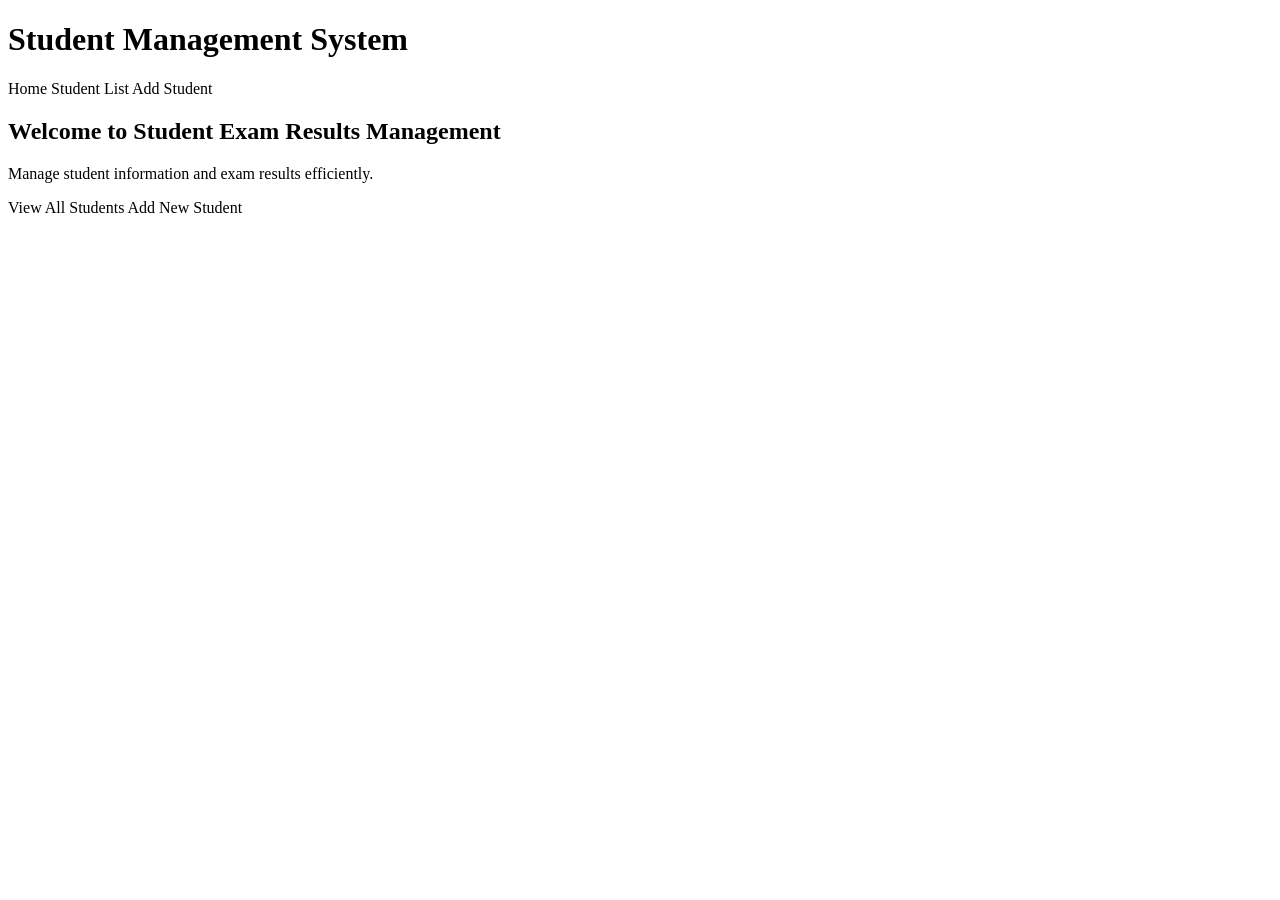
<file: students/src/main/resources/templates/index.html>
<!DOCTYPE html>
<html xmlns:th="http://www.thymeleaf.org">
<head>
    <meta charset="UTF-8">
    <meta name="viewport" content="width=device-width, initial-scale=1.0">
    <title>Student Management System</title>
    <link rel="stylesheet" th:href="@{/css/style.css}">
</head>
<body>
<div class="container">
    <header>
        <h1>Student Management System</h1>
    </header>

    <nav class="navbar">
        <a th:href="@{/}" class="nav-link active">Home</a>
        <a th:href="@{/students}" class="nav-link">Student List</a>
        <a th:href="@{/add-student}" class="nav-link">Add Student</a>
    </nav>

    <main>
        <div class="welcome-section">
            <h2>Welcome to Student Exam Results Management</h2>
            <p>Manage student information and exam results efficiently.</p>
            <div class="action-buttons">
                <a th:href="@{/students}" class="btn btn-primary">View All Students</a>
                <a th:href="@{/add-student}" class="btn btn-secondary">Add New Student</a>
            </div>
        </div>
    </main>
</div>
</body>
</html>
</file>
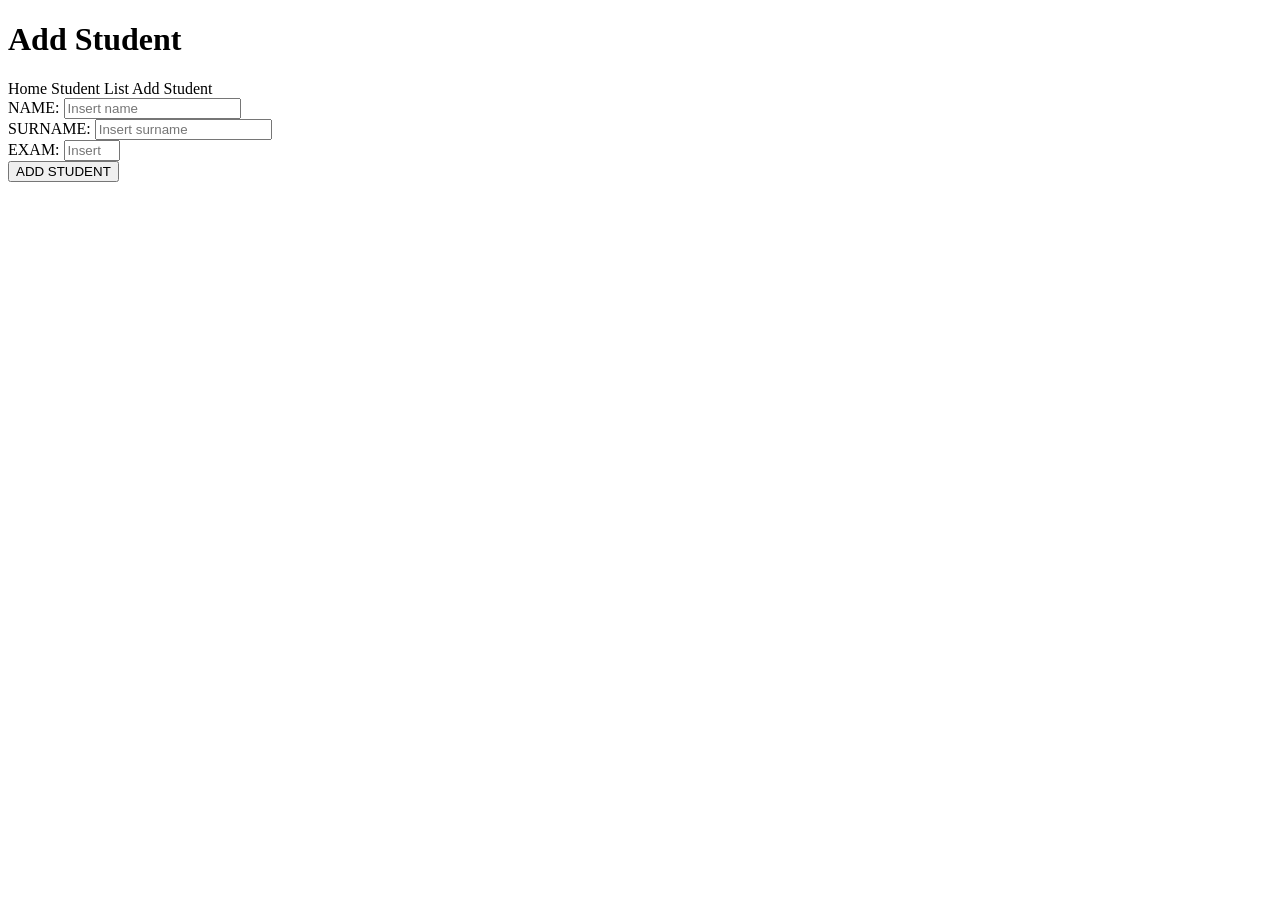
<file: students/src/main/resources/templates/add-student.html>
<!DOCTYPE html>
<html xmlns:th="http://www.thymeleaf.org">
<head>
    <meta charset="UTF-8">
    <meta name="viewport" content="width=device-width, initial-scale=1.0">
    <title>Add Student</title>
    <link rel="stylesheet" th:href="@{/css/style.css}">
</head>
<body>
<div class="container">
    <header>
        <h1>Add Student</h1>
    </header>

    <nav class="navbar">
        <a th:href="@{/}" class="nav-link">Home</a>
        <a th:href="@{/students}" class="nav-link">Student List</a>
        <a th:href="@{/add-student}" class="nav-link active">Add Student</a>
    </nav>

    <main>
        <div class="form-container">
            <form th:action="@{/add-student}" th:object="${student}" method="post" class="student-form">
                <div class="form-group">
                    <label for="name">NAME:</label>
                    <input type="text" id="name" th:field="*{name}"
                           placeholder="Insert name" class="form-input" required>
                </div>

                <div class="form-group">
                    <label for="surname">SURNAME:</label>
                    <input type="text" id="surname" th:field="*{surname}"
                           placeholder="Insert surname" class="form-input" required>
                </div>

                <div class="form-group">
                    <label for="exam">EXAM:</label>
                    <input type="number" id="exam" th:field="*{exam}"
                           placeholder="Insert exam" class="form-input"
                           min="0" max="100" required>
                </div>

                <button type="submit" class="btn btn-primary btn-large">ADD STUDENT</button>
            </form>
        </div>
    </main>
</div>
</body>
</html>
</file>
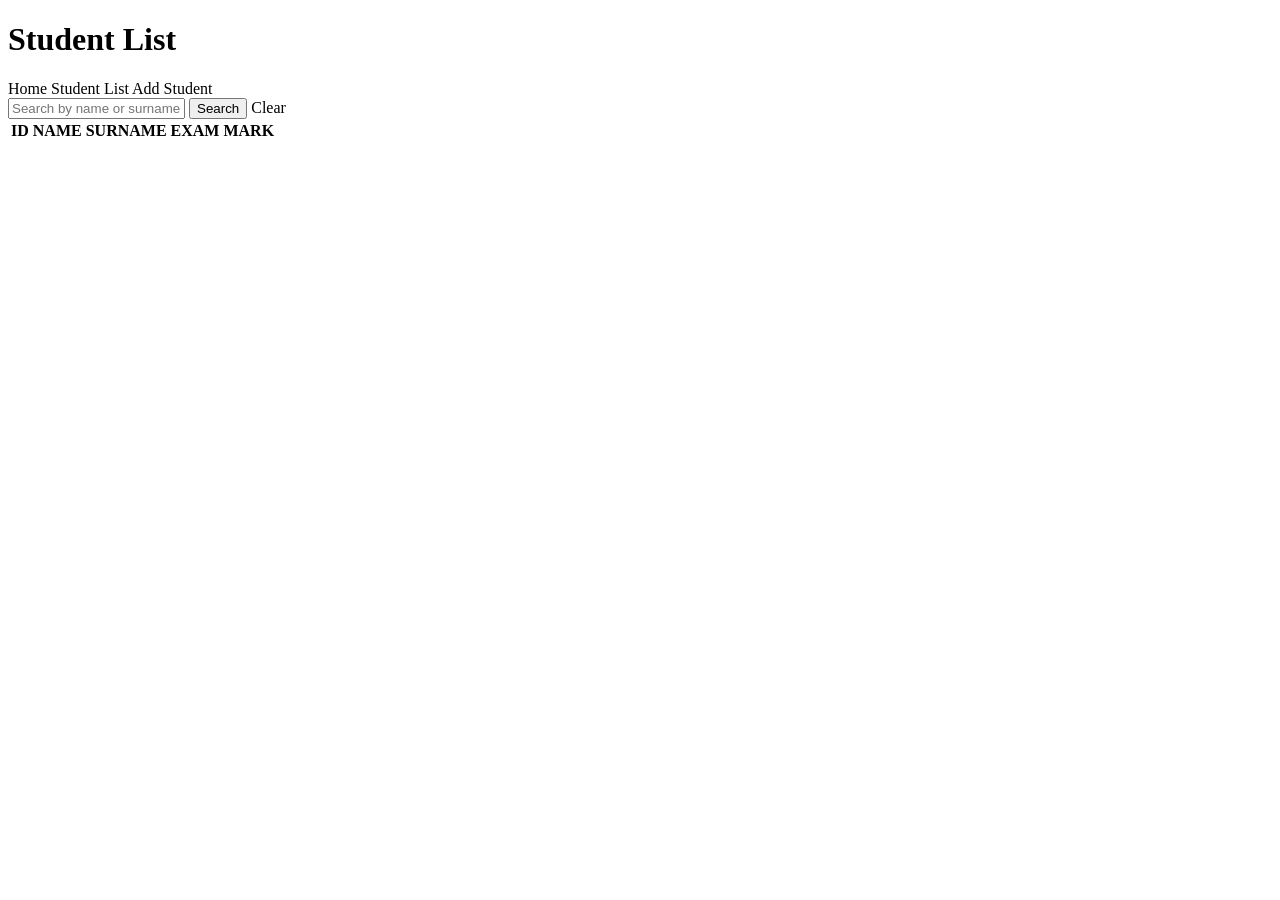
<file: students/src/main/resources/templates/student-list.html>
<!DOCTYPE html>
<html xmlns:th="http://www.thymeleaf.org">
<head>
    <meta charset="UTF-8">
    <meta name="viewport" content="width=device-width, initial-scale=1.0">
    <title>Student List</title>
    <link rel="stylesheet" th:href="@{/css/style.css}">
</head>
<body>
<div class="container">
    <header>
        <h1>Student List</h1>
    </header>

    <nav class="navbar">
        <a th:href="@{/}" class="nav-link">Home</a>
        <a th:href="@{/students}" class="nav-link active">Student List</a>
        <a th:href="@{/add-student}" class="nav-link">Add Student</a>
    </nav>

    <main>
        <div class="search-section">
            <form th:action="@{/students}" method="get" class="search-form">
                <input type="text" name="search" th:value="${search}"
                       placeholder="Search by name or surname" class="search-input">
                <button type="submit" class="btn btn-primary">Search</button>
                <a th:href="@{/students}" class="btn btn-secondary">Clear</a>
            </form>
        </div>

        <div class="table-container">
            <table class="student-table">
                <thead>
                <tr>
                    <th>ID</th>
                    <th>NAME</th>
                    <th>SURNAME</th>
                    <th>EXAM</th>
                    <th>MARK</th>
                </tr>
                </thead>
                <tbody>
                <tr th:each="student : ${students}"
                    th:class="${student.failed} ? 'failed' : ''">
                    <td th:text="${student.id}"></td>
                    <td th:text="${student.name}"></td>
                    <td th:text="${student.surname}"></td>
                    <td th:text="${student.exam}"></td>
                    <td th:text="${student.mark}"></td>
                </tr>
                </tbody>
            </table>
        </div>
    </main>
</div>
</body>
</html>
</file>
